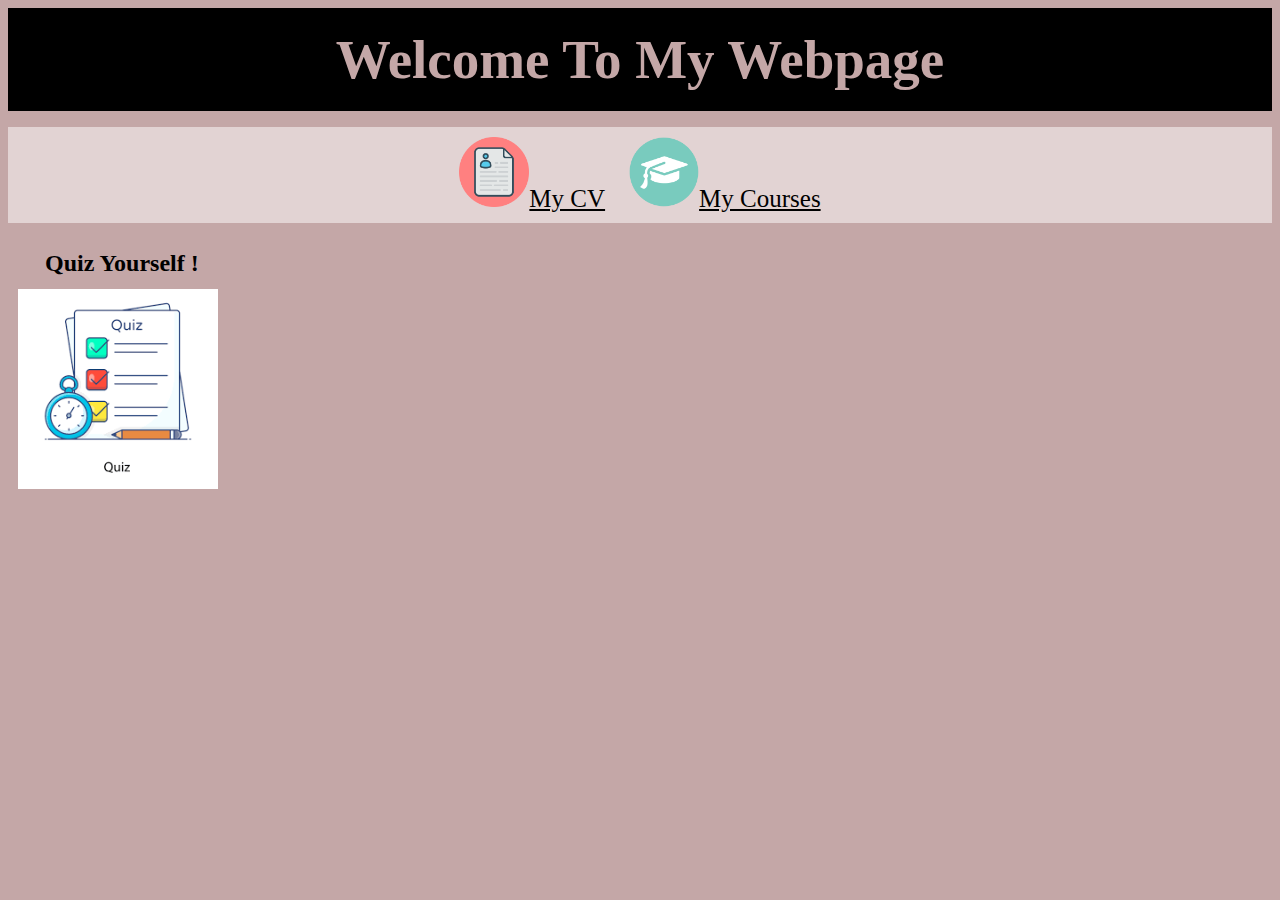
<file: index.html>
<!DOCTYPE html>
<html lang="en">
<head>
    <meta charset="UTF-8">
    <meta http-equiv="X-UA-Compatible" content="IE=edge">
    <meta name="viewport" content="width=device-width, initial-scale=1.0">
    <link rel="stylesheet" href="style.css">
    <link rel="icon" href="home.png">
    <title>Main</title>
</head>
<body>
    <header>
        <h1>Welcome To My Webpage</h1>
    </header>
    <!-- <h2>Click on the image or text below to be transfered to the following webpages</h2> -->
    <ul>
        <li><a href="cv.html" ><img src="cv3.png">My CV</a></li>
        <li><a href="course.html" ><img src="courses3.jpg">My Courses</a></li>
    </ul>
    <li><a href="quiz.html" target="_blank"><img id="quiz" src="quizImg.png"></a></li>
    <h2  style="position:absolute; top:230px; left:45px;">Quiz Yourself !</h2>
</body>
</html>
</file>
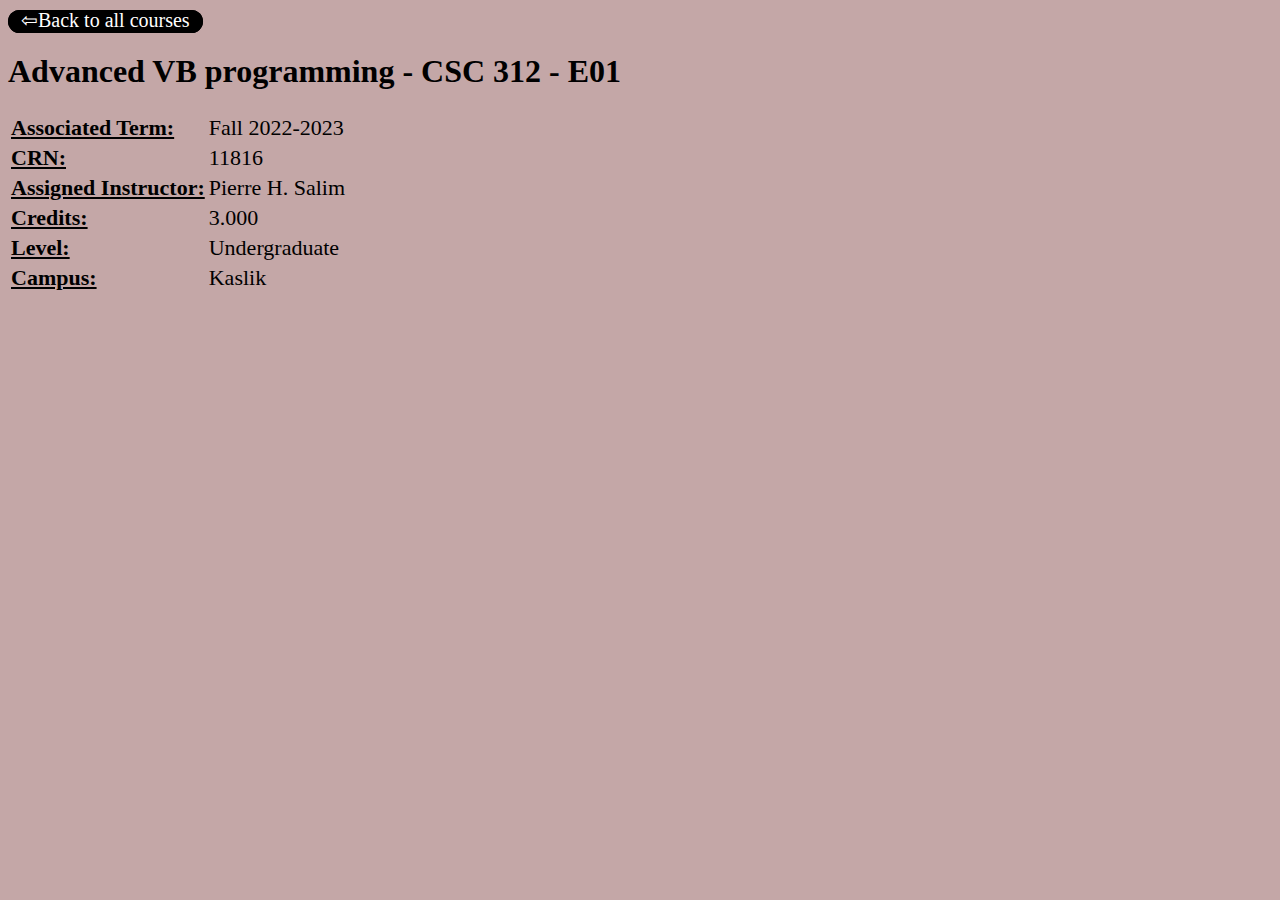
<file: class1.html>
<!DOCTYPE html>
<html lang="en">
<head>
    <meta charset="UTF-8">
    <meta http-equiv="X-UA-Compatible" content="IE=edge">
    <meta name="viewport" content="width=device-width, initial-scale=1.0">
    <link rel="icon" href="book.png">
    <title>CSC312</title>
    <style>
        body{
            background-color: #c4a7a7;
        }
        li{
            display: inline;
            padding: 0px 10px 0px 10px;
            border: 3px;
            border-color: black;
            border-radius: 20px;
            border-style: solid;
            background-color: black;
        }		
        a{
            color:white;
            font-size:20px;
            text-decoration: none;
        }
        td{
            font-size: 22px;
        }
    </style>
</head>
<body>
    <header>
        <li><a href="course.html"> ⇦Back to all courses</a></li>
    </header>
    <h1><b>Advanced VB programming - CSC 312 - E01</b></h1>
            <table>
                <tr>
                    <td align="left"><u><b>Associated Term:</b></u></td>
                    <td>Fall 2022-2023</td>
                </tr>
                <tr>
                    <td align="left"><u><b>CRN:</b></u></td>
                    <td>11816</td>
                </tr>
                <tr>
                    <td align="left"><u><b>Assigned Instructor:</b></u></td>
                    <td>Pierre H. Salim</td>
                </tr>
                <tr>
                    <td align="left"><u><b>Credits:</b></u></td>
                    <td>3.000</td>
                </tr>
                <tr>
                    <td align="left"><u><b>Level:</b></u></td>
                    <td>Undergraduate</td>
                </tr>
                <tr>
                    <td align="left"><u><b>Campus:</b></u></td>
                    <td>Kaslik</td>
                </tr>
            </table>
</body>
</html>
</file>
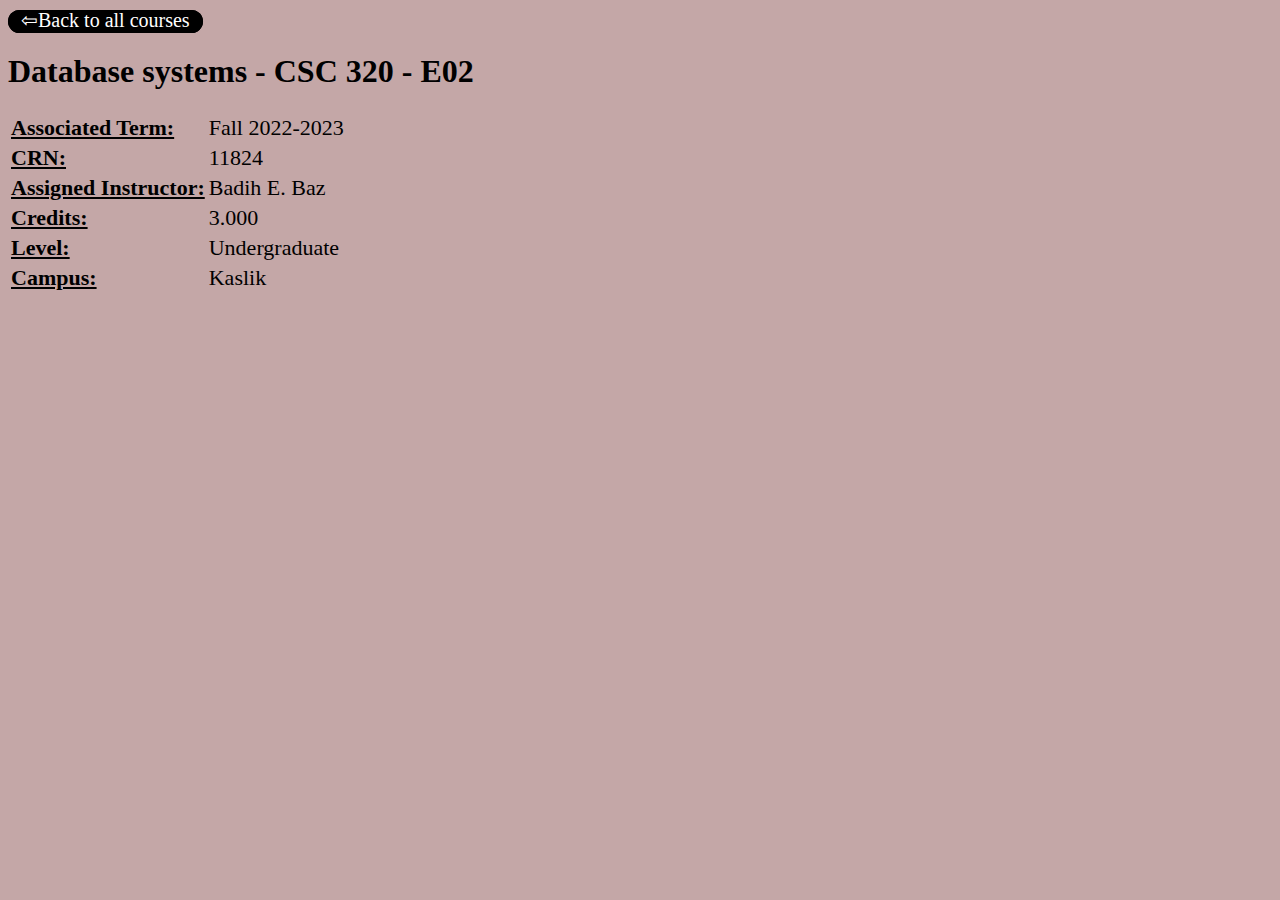
<file: class2.html>
<!DOCTYPE html>
<html lang="en">
<head>
    <meta charset="UTF-8">
    <meta http-equiv="X-UA-Compatible" content="IE=edge">
    <meta name="viewport" content="width=device-width, initial-scale=1.0">
    <link rel="icon" href="book.png">
    <title>CSC320</title>
    <style>
        body{
            background-color: #c4a7a7;
        }
        li{
            display: inline;
            padding: 0px 10px 0px 10px;
            border: 3px;
            border-color: black;
            border-radius: 20px;
            border-style: solid;
            background-color: black;
        }		
        a{
            color:white;
            font-size:20px;
            text-decoration: none;
        }
        td{
            font-size: 22px;
        }
    </style>
</head>
<body>
    <header>
        <li><a href="course.html"> ⇦Back to all courses</a></li>
    </header>
    <h1><b>Database systems - CSC 320 - E02</b></h1>
            <table>
                <tr>
                    <td align="left"><u><b>Associated Term:</b></u></td>
                    <td>Fall 2022-2023</td>
                </tr>
                <tr>
                    <td align="left"><u><b>CRN:</b></u></td>
                    <td>11824</td>
                </tr>
                <tr>
                    <td align="left"><u><b>Assigned Instructor:</b></u></td>
                    <td>Badih E. Baz</td>
                </tr>
                <tr>
                    <td align="left"><u><b>Credits:</b></u></td>
                    <td>3.000</td>
                </tr>
                <tr>
                    <td align="left"><u><b>Level:</b></u></td>
                    <td>Undergraduate</td>
                </tr>
                <tr>
                    <td align="left"><u><b>Campus:</b></u></td>
                    <td>Kaslik</td>
                </tr>
            </table>
</body>
</html>
</file>
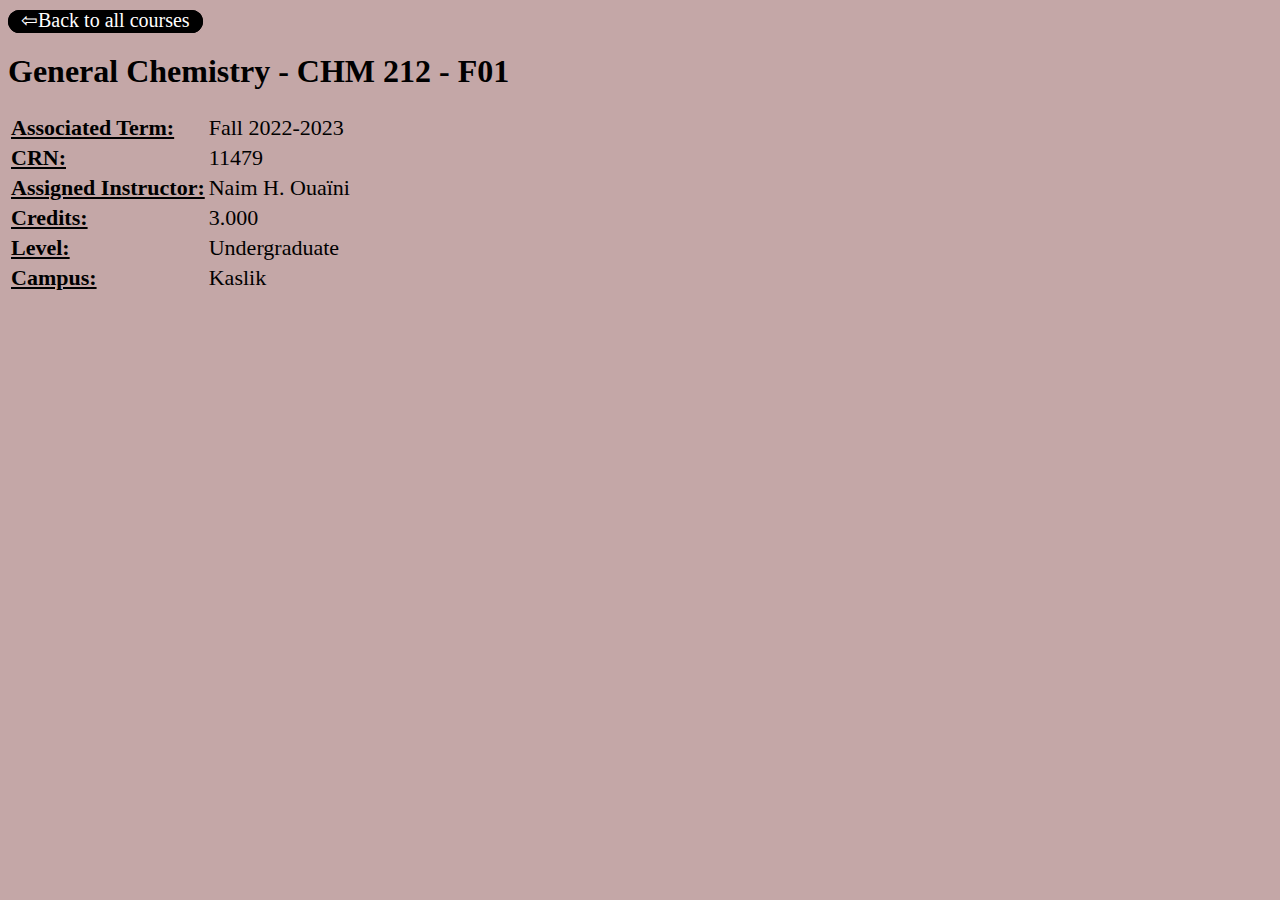
<file: class3.html>
<!DOCTYPE html>
<html lang="en">
<head>
    <meta charset="UTF-8">
    <meta http-equiv="X-UA-Compatible" content="IE=edge">
    <meta name="viewport" content="width=device-width, initial-scale=1.0">
    <link rel="icon" href="book.png">
    <title>CSC312</title>
    <style>
        body{
            background-color: #c4a7a7;
        }
        li{
            display: inline;
            padding: 0px 10px 0px 10px;
            border: 3px;
            border-color: black;
            border-radius: 20px;
            border-style: solid;
            background-color: black;
        }		
        a{
            color:white;
            font-size:20px;
            text-decoration: none;
        }
        td{
            font-size: 22px;
        }
    </style>
</head>
<body>
    <header>
        <li><a href="course.html"> ⇦Back to all courses</a></li>
    </header>
    <h1><b>General Chemistry - CHM 212 - F01</b></h1>
            <table>
                <tr>
                    <td align="left"><u><b>Associated Term:</b></u></td>
                    <td>Fall 2022-2023</td>
                </tr>
                <tr>
                    <td align="left"><u><b>CRN:</b></u></td>
                    <td>11479</td>
                </tr>
                <tr>
                    <td align="left"><u><b>Assigned Instructor:</b></u></td>
                    <td>Naim H. Ouaïni</td>
                </tr>
                <tr>
                    <td align="left"><u><b>Credits:</b></u></td>
                    <td>3.000</td>
                </tr>
                <tr>
                    <td align="left"><u><b>Level:</b></u></td>
                    <td>Undergraduate</td>
                </tr>
                <tr>
                    <td align="left"><u><b>Campus:</b></u></td>
                    <td>Kaslik</td>
                </tr>
            </table>
</body>
</html>
</file>
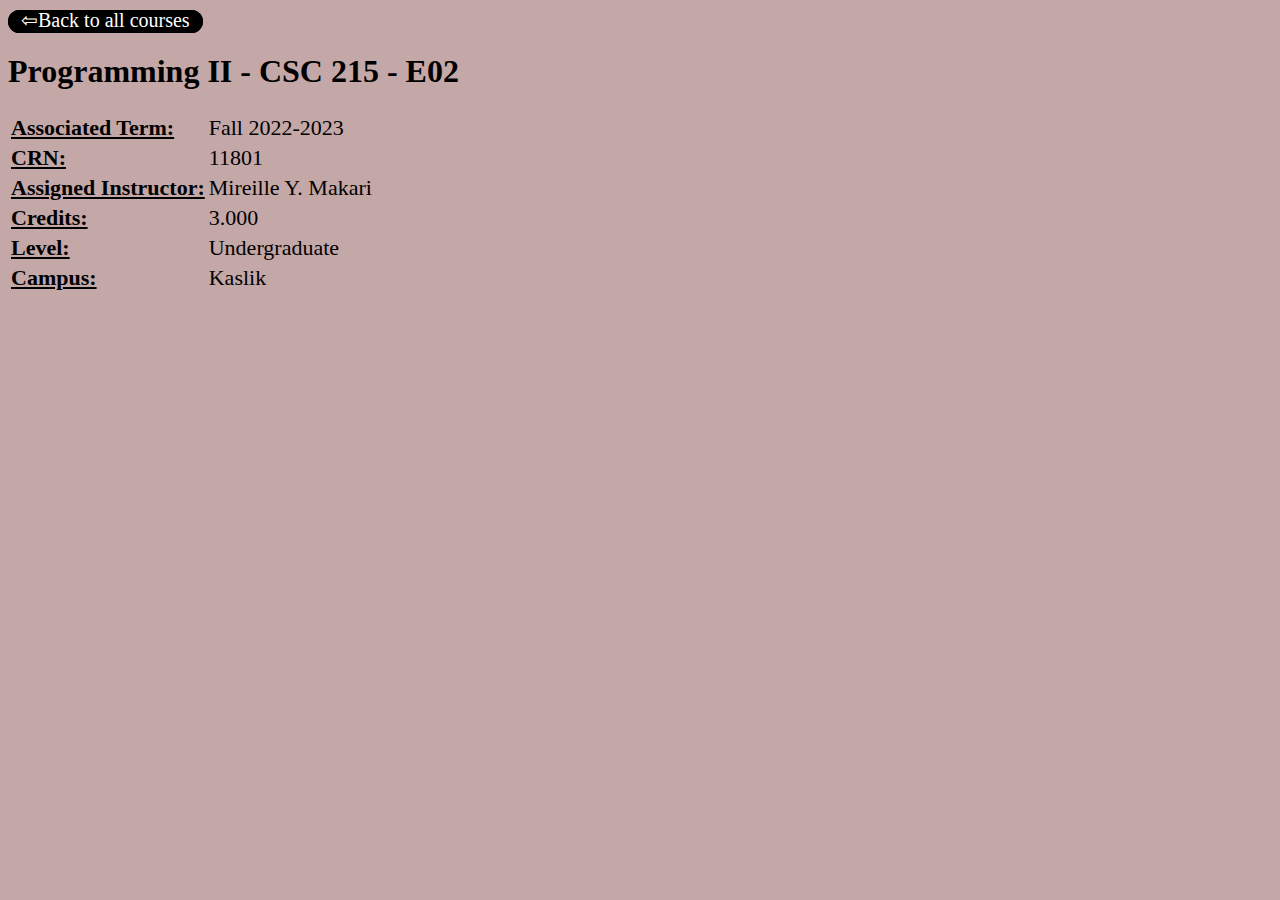
<file: class4.html>
<!DOCTYPE html>
<html lang="en">
<head>
    <meta charset="UTF-8">
    <meta http-equiv="X-UA-Compatible" content="IE=edge">
    <meta name="viewport" content="width=device-width, initial-scale=1.0">
    <link rel="icon" href="book.png">
    <title>CSC312</title>
    <style>
        body{
            background-color: #c4a7a7;
        }
        li{
            display: inline;
            padding: 0px 10px 0px 10px;
            border: 3px;
            border-color: black;
            border-radius: 20px;
            border-style: solid;
            background-color: black;
        }		
        a{
            color:white;
            font-size:20px;
            text-decoration: none;
        }
        td{
            font-size: 22px;
        }
    </style>
</head>
<body>
    <header>
        <li><a href="course.html"> ⇦Back to all courses</a></li>
    </header>
    <h1><b>Programming II - CSC 215 - E02</b></h1>
            <table>
                <tr>
                    <td align="left"><u><b>Associated Term:</b></u></td>
                    <td>Fall 2022-2023</td>
                </tr>
                <tr>
                    <td align="left"><u><b>CRN:</b></u></td>
                    <td>11801</td>
                </tr>
                <tr>
                    <td align="left"><u><b>Assigned Instructor:</b></u></td>
                    <td>Mireille Y. Makari</td>
                </tr>
                <tr>
                    <td align="left"><u><b>Credits:</b></u></td>
                    <td>3.000</td>
                </tr>
                <tr>
                    <td align="left"><u><b>Level:</b></u></td>
                    <td>Undergraduate</td>
                </tr>
                <tr>
                    <td align="left"><u><b>Campus:</b></u></td>
                    <td>Kaslik</td>
                </tr>
            </table>
</body>
</html>
</file>
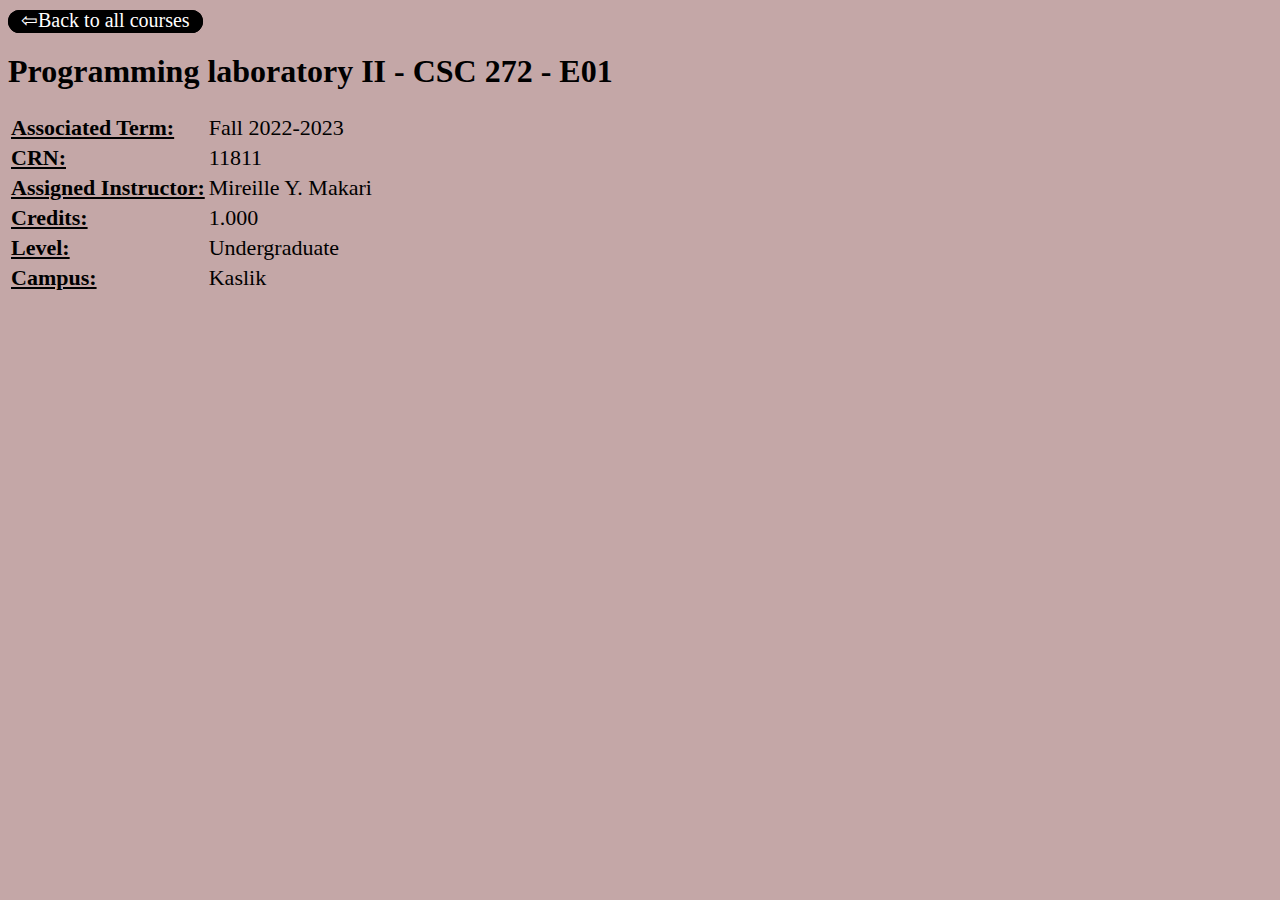
<file: class5.html>
<!DOCTYPE html>
<html lang="en">
<head>
    <meta charset="UTF-8">
    <meta http-equiv="X-UA-Compatible" content="IE=edge">
    <meta name="viewport" content="width=device-width, initial-scale=1.0">
    <link rel="icon" href="book.png">
    <title>CSC312</title>
    <style>
        body{
            background-color: #c4a7a7;
        }
        li{
            display: inline;
            padding: 0px 10px 0px 10px;
            border: 3px;
            border-color: black;
            border-radius: 20px;
            border-style: solid;
            background-color: black;
        }		
        a{
            color:white;
            font-size:20px;
            text-decoration: none;
        }
        td{
            font-size: 22px;
        }
    </style>
</head>
<body>
    <header>
        <li><a href="course.html"> ⇦Back to all courses</a></li>
    </header>
    <h1><b>Programming laboratory II - CSC 272 - E01</b></h1>
            <table>
                <tr>
                    <td align="left"><u><b>Associated Term:</b></u></td>
                    <td>Fall 2022-2023</td>
                </tr>
                <tr>
                    <td align="left"><u><b>CRN:</b></u></td>
                    <td>11811</td>
                </tr>
                <tr>
                    <td align="left"><u><b>Assigned Instructor:</b></u></td>
                    <td>Mireille Y. Makari</td>
                </tr>
                <tr>
                    <td align="left"><u><b>Credits:</b></u></td>
                    <td>1.000</td>
                </tr>
                <tr>
                    <td align="left"><u><b>Level:</b></u></td>
                    <td>Undergraduate</td>
                </tr>
                <tr>
                    <td align="left"><u><b>Campus:</b></u></td>
                    <td>Kaslik</td>
                </tr>
            </table>
</body>
</html>
</file>
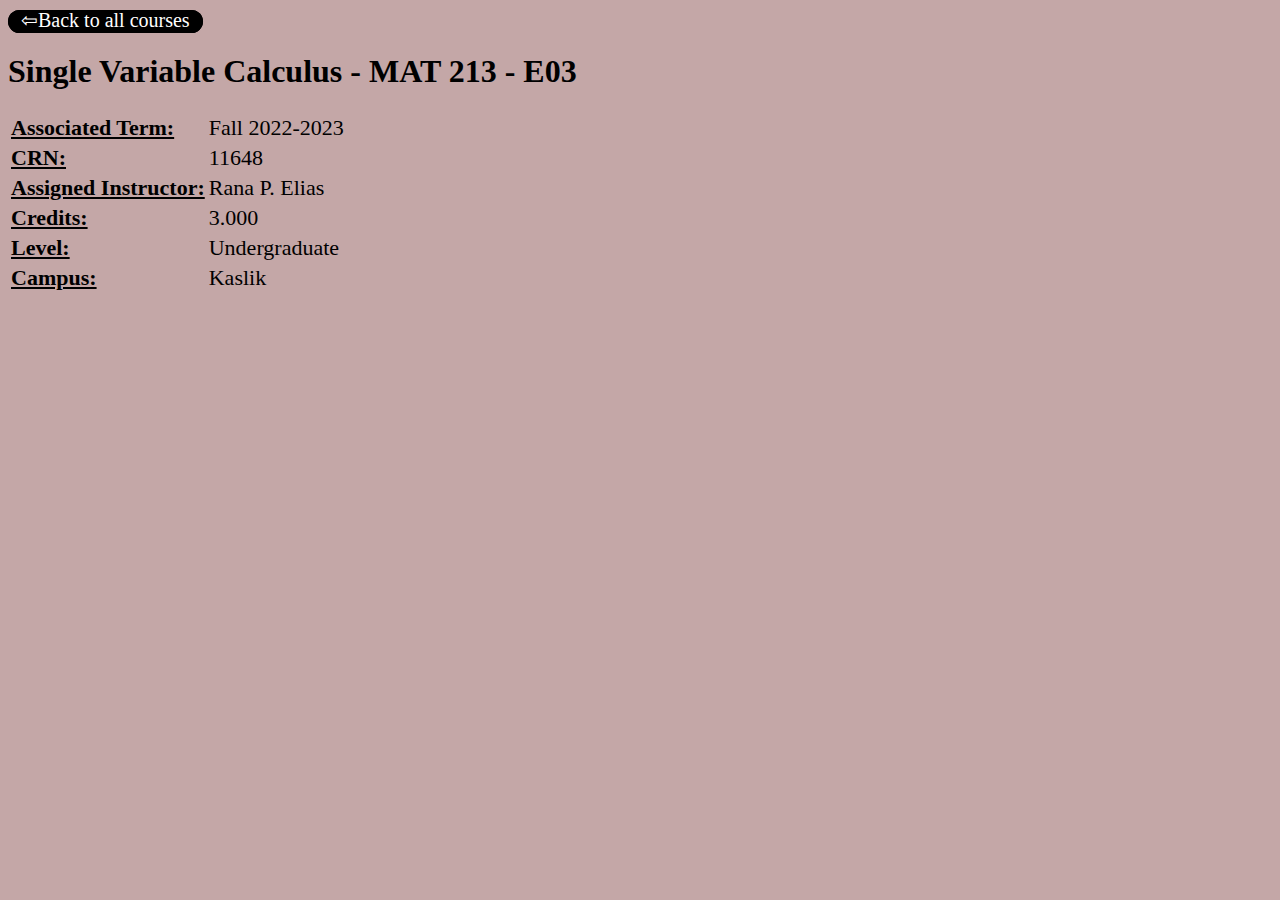
<file: class6.html>
<!DOCTYPE html>
<html lang="en">
<head>
    <meta charset="UTF-8">
    <meta http-equiv="X-UA-Compatible" content="IE=edge">
    <meta name="viewport" content="width=device-width, initial-scale=1.0">
    <link rel="icon" href="book.png">
    <title>CSC312</title>
    <style>
        body{
            background-color: #c4a7a7;
        }
        li{
            display: inline;
            padding: 0px 10px 0px 10px;
            border: 3px;
            border-color: black;
            border-radius: 20px;
            border-style: solid;
            background-color: black;
        }		
        a{
            color:white;
            font-size:20px;
            text-decoration: none;
        }
        td{
            font-size: 22px;
        }
    </style>
</head>
<body>
    <header>
        <li><a href="course.html"> ⇦Back to all courses</a></li>
    </header>
    <h1><b>Single Variable Calculus - MAT 213 - E03</b></h1>
            <table>
                <tr>
                    <td align="left"><u><b>Associated Term:</b></u></td>
                    <td>Fall 2022-2023</td>
                </tr>
                <tr>
                    <td align="left"><u><b>CRN:</b></u></td>
                    <td>11648</td>
                </tr>
                <tr>
                    <td align="left"><u><b>Assigned Instructor:</b></u></td>
                    <td>Rana P. Elias</td>
                </tr>
                <tr>
                    <td align="left"><u><b>Credits:</b></u></td>
                    <td>3.000</td>
                </tr>
                <tr>
                    <td align="left"><u><b>Level:</b></u></td>
                    <td>Undergraduate</td>
                </tr>
                <tr>
                    <td align="left"><u><b>Campus:</b></u></td>
                    <td>Kaslik</td>
                </tr>
            </table>
</body>
</html>
</file>
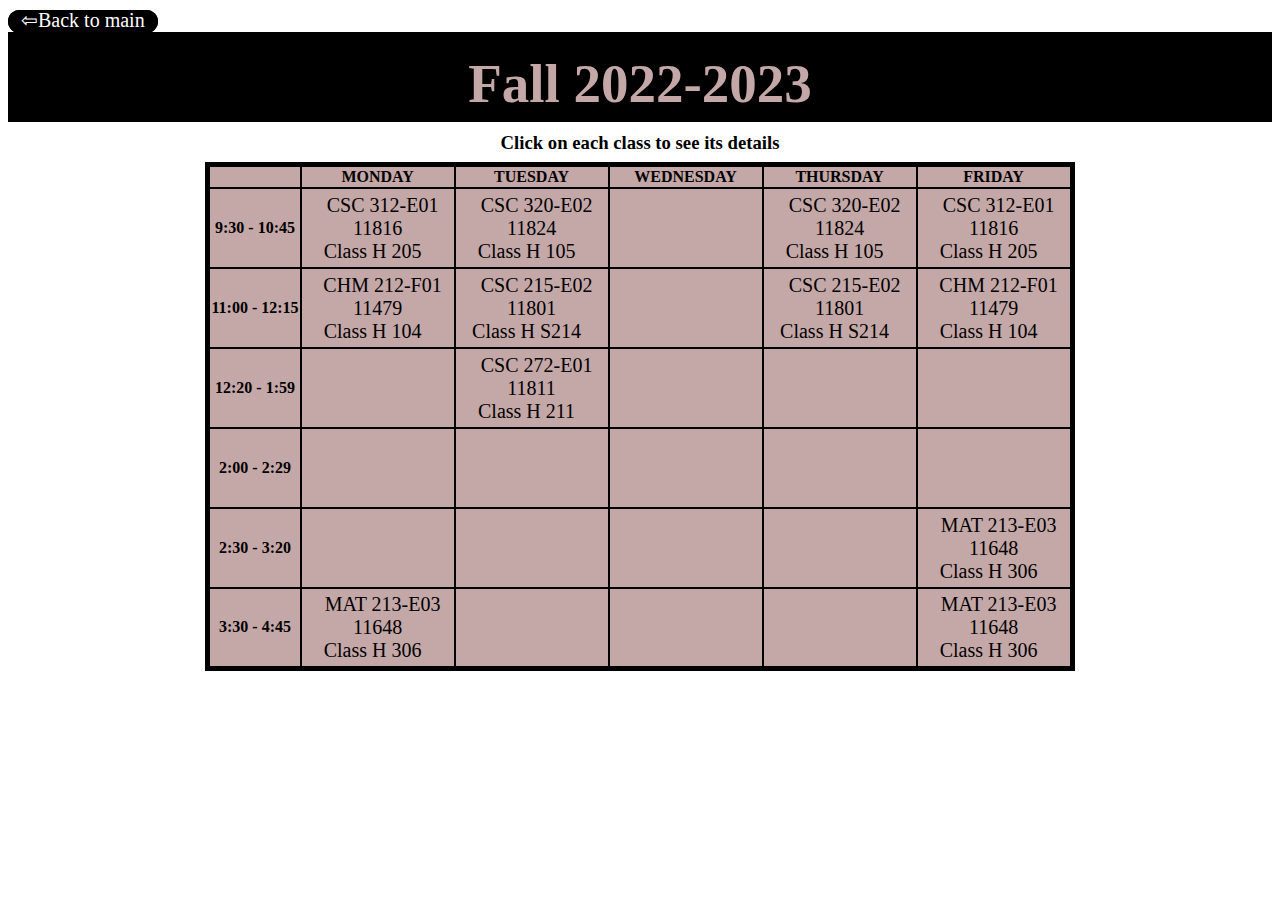
<file: course.html>
<!DOCTYPE html>
<html>
<head>
    <meta charset="UTF-8">
    <meta http-equiv="X-UA-Compatible" content="IE=edge">
    <meta name="viewport" content="width=device-width, initial-scale=1.0">
    <link rel="stylesheet" href="courseStyle.css">
    <link rel="icon" href="courses3.jpg">
    <title>Courses</title>
</head>
<body>
   <li id="back"><a id="back" href="index.html"> ⇦Back to main</a></li>
    <header>
        <h1>Fall 2022-2023</h1>
        <h3>Click on each class to see its details</h3>
    </header>
    <table align="center">
        <tr> 
           <th></th>
           <th>MONDAY</th>
           <th>TUESDAY</th>
           <th>WEDNESDAY</th>
           <th>THURSDAY</th>
           <th>FRIDAY</th>
         </tr>
         <tr class="row">
           <th>9:30 - 10:45</th>
           <ul>
           <td><li><a href="class1.html">CSC 312-E01<br>11816<br>Class H 205</a></li></td>
           <td><li><a href="class2.html">CSC 320-E02<br>11824<br>Class H 105</a></li></td>
           <td></td>
           <td><li><a href="class2.html">CSC 320-E02<br>11824<br>Class H 105</a></li></td>
           <td><li><a href="class1.html">CSC 312-E01<br>11816<br>Class H 205</a></li></td>
           </ul>
         </tr>
         <tr class="row"> 
           <th>11:00 - 12:15</th>
           <td><li><a href="class3.html">CHM 212-F01<br>11479<br>Class H 104</a></li></td>
           <td><li><a href="class4.html">CSC 215-E02<br>11801<br>Class H S214</a></li></td>
           <td></td>
           <td><li><a href="class4.html">CSC 215-E02<br>11801<br>Class H S214</a></li></td>
           <td><li><a href="class3.html">CHM 212-F01<br>11479<br>Class H 104</a></li></td>
        </tr>
        <tr class="row"> 
           <th>12:20 - 1:59</th>
           <td></td>
           <td><li><a href="class5.html">CSC 272-E01<br>11811<br>Class H 211</a></li></td>
           <td></td>
           <td></td>
           <td></td>
        </tr>
        <tr class="row"> 
            <th>2:00 - 2:29</th>
            <td></td>
            <td></td>
            <td></td>
            <td></td>
            <td></td>
         </tr>
         <tr class="row"> 
            <th>2:30 - 3:20</th>
            <td></td>
            <td></td>
            <td></td>
            <td></td>
            <td><li><a href="class6.html">MAT 213-E03<br>11648<br>Class H 306</a></li></td>
         </tr>
         <tr class="row"> 
            <th>3:30 - 4:45</th>
            <td><li><a href="class6.html">MAT 213-E03<br>11648<br>Class H 306</a></li></td>
            <td></td>
            <td></td>
            <td></td>
            <td><li><a href="class6.html">MAT 213-E03<br>11648<br>Class H 306</a></li></td>
         </tr>
       </table>
</body>
</html>
</file>
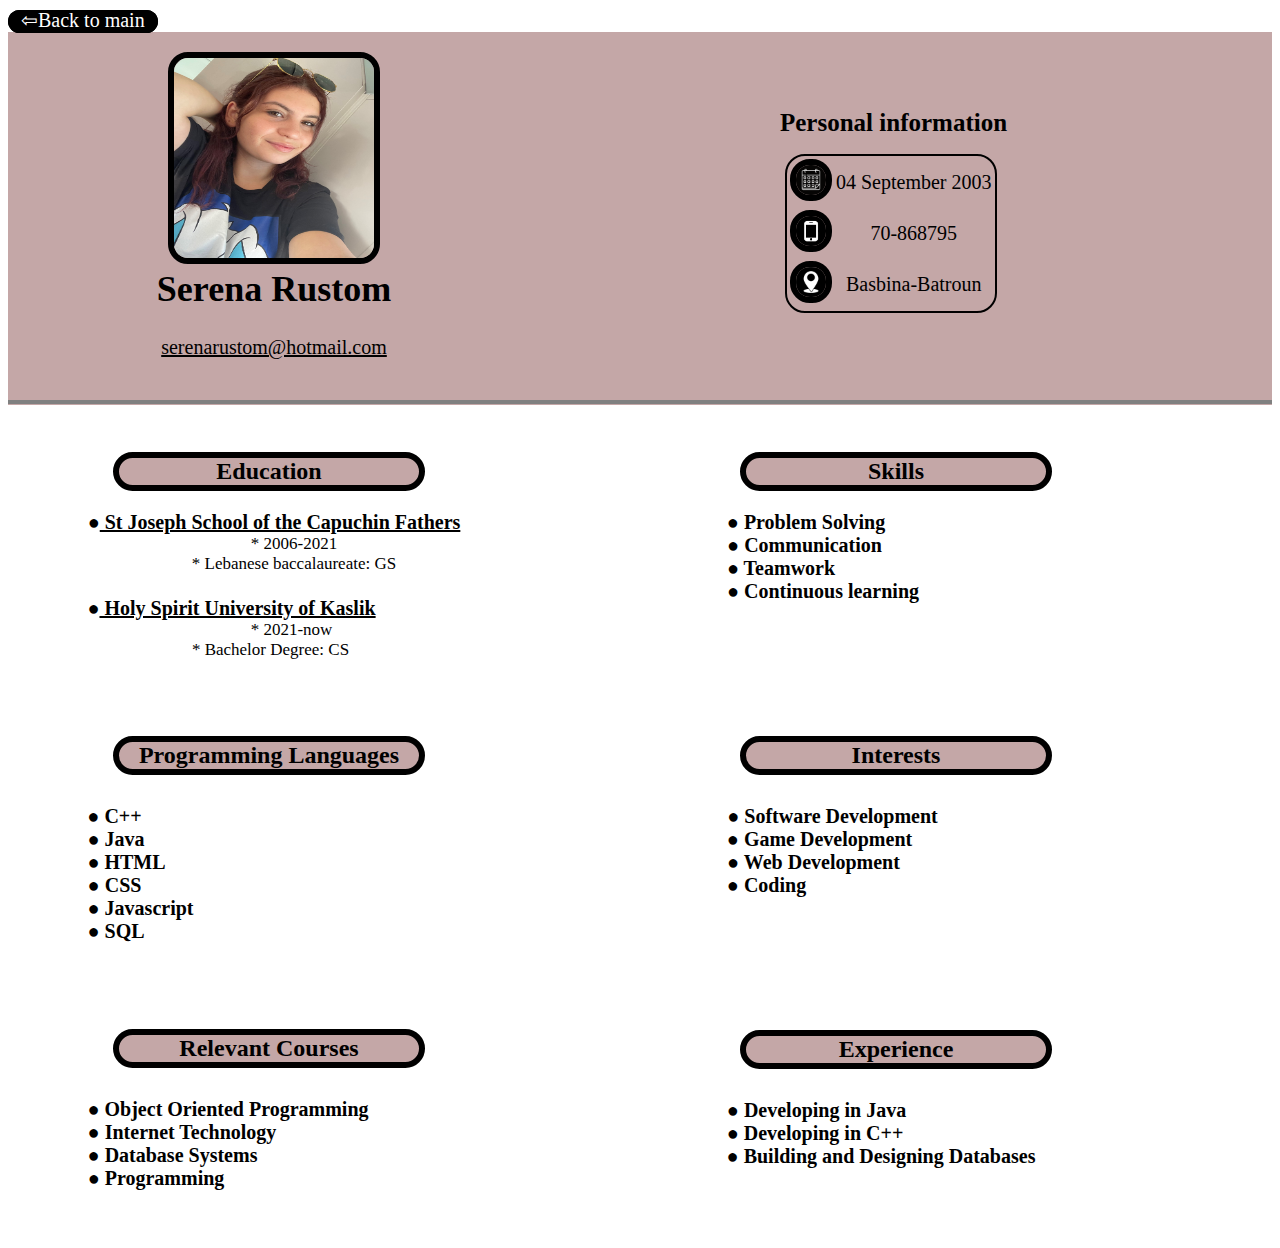
<file: cv.html>
<!DOCTYPE html>
<html lang="en">
<head>
    <meta charset="UTF-8">
    <meta http-equiv="X-UA-Compatible" content="IE=edge">
    <meta name="viewport" content="width=device-width, initial-scale=1.0">
    <link rel="stylesheet" href="cvStyle.css">
    <link rel="icon" href="cv3.png">
    <title>CV</title>
</head>
<body>
    <li id="back"><a href="index.html"> ⇦Back to main</a></li>
    <header>
        <div class="header-left">
            <img id="profile" src="Serena2.jpg">
            <h1 id="name">Serena Rustom</h1>
            <ul>
                <li id="mail"><a href="mailto:serenarustom@hotmail.com">serenarustom@hotmail.com</a></li>
            </ul>
        </div>
        <div class="header-right">
            <h1 id="PI"><b>Personal information</b></h1>
            <table class="header-table">
                <tr>
                    <td align="center"><img id="date" src="date.png"></td>
                    <td>04 September 2003</td>
                </tr>
                <tr>
                    <td align="center"><img id="phone" src="phone.jpg"></td>
                    <td>70-868795</td>
                </tr>
                <tr>
                    <td align="center"><img id="address" src="address.jpg"></td>
                    <td>Basbina-Batroun</td>
                </tr>
            </table>
        </div>  
    </header>
    <hr style="border-color: black; border: 2px; border-style: solid;margin-top: -5px;">
    <main>
        <div class="left">
            <h2>Education</h2>
            <dl class="l-info" style="font-size: 20px;">
                    <dt><b>●<a href="https://www.facebook.com/profile.php?id=100057641761457" target="_blank"> St Joseph School of the Capuchin Fathers</a></b></dt>
                    <dd>* 2006-2021</dd><dd>* Lebanese baccalaureate: GS</dd>
                    <br>
                    <dt style="margin-right: 85px;"><b>●<a href="https://www.usek.edu.lb/en/home" target="_blank"> Holy Spirit University of Kaslik</a></b></dt>
                    <dd style="margin-right: 5px;">* 2021-now</dd><dd style="margin-right: 47px;">* Bachelor Degree: CS</dd>
            </dl>
            <br><br>
            <h2>Programming Languages</h2>
            <ul class="l-info" style="font-size: 20px;">
                    <li style="margin-right: 319px;"><b>● C++</b></li>
                    <br>
                    <li style="margin-right: 316px;"><b>● Java</b></li>
                    <br>
                    <li style="margin-right: 295px;"><b>● HTML</b></li>
                    <br>
                    <li style="margin-right: 319px;"><b>● CSS</b></li>
                    <br>
                    <li style="margin-right: 267px;"><b>● Javascript</b></li>
                    <br>
                    <li style="margin-right: 316px;"><b>● SQL</b></li>
            </ul>
            <br><br>
            <h2>Relevant Courses</h2>
            <ul class="l-info" style="font-size: 20px;">
                    <li style="margin-right: 92px;"><b>● Object Oriented Programming</b></li>
                    <br>
                    <li style="margin-right: 184px;"><b>● Internet Technology</b></li>
                    <br>
                    <li style="margin-right: 203px;"><b>● Database Systems</b></li>
                    <br>
                    <li style="margin-right: 236px;"><b>● Programming</b></li>
            </ul>
        </div>
        <!--<div class="vl"></div>-->
        <div class="right">
            <h2>Skills</h2>
            <ul class="r-info" style="font-size: 20px; margin-top: -10px; margin-bottom: 67px;">
                <li><b>● Problem Solving</b></li>
                <br>
                <li style="margin-right: 3px;"><b>● Communication</b></li>
                <br>
                <li style="margin-right: 50px;"><b>● Teamwork</b></li>
                <br>
                <li style="margin-right: -34px;"><b>● Continuous learning</b></li>
                <br>
            </ul>
            <br><br>
            <h2>Interests</h2>
            <ul class="r-info" style="font-size: 20px; margin-bottom: 67px;">
                <li style="margin-right: -53px;"><b>● Software Development</b></li>
                <br>
                <li style="margin-right: -27px;"><b>● Game Development</b></li>
                <br>
                <li style="margin-right: -15px;"><b>● Web Development</b></li>
                <br>
                <li style="margin-right: 79px;"><b>● Coding</b></li>
                <br>
            </ul>
            <br><br>
            <h2>Experience</h2>
            <ul class="r-info" style="font-size: 20px; margin-top: 10px;">
                <li style="margin-right: -21px;"><b>● Developing in Java</b></li>
                <br>
                <li style="margin-right: -18px;"><b>● Developing in C++</b></li>
                <br>
                <li style="margin-right: -150px;"><b>● Building and Designing Databases</b></li>
            </ul>
        </div>
    </main>
</body>
</html>
</file>
<file: style.css>
ul{
    padding: 10px;
    background-color: rgba(255, 255, 255, 0.5);
    text-align: center;
}
li{
    display: inline;
    padding: 0px 10px 0px 10px;
}		
a{
    color:black;
    font-size:25px;
}
body {
    background-color: #c4a7a7;
}
header {
    background-color:black;
    padding: 20px; 
    text-align: center;
}
h1{
    color:#c4a7a7;
    font-size: 55px;
} 
img{
    height: 70px;
    width: 70px;
}
h2{
    text-align: center;

}

 h1 {
    overflow: hidden; 
    white-space: nowrap;
    margin: 0 auto; 
    animation: 
      typing 5s steps(40, end),
      blinking .75s step-end infinite;
  }
  @keyframes typing {
    from { width: 0 }
    to { width: 100% }
  }
  
  @keyframes blinking {
    50% { border-color: transparent; }
  }
  #quiz{
    width:200px;
    height: 200px;
    margin-top: 50px;
  }
</file>
<file: courseStyle.css>
.row{
    height: 80px;
}
td{
    width: 150px;
    text-align: center;
}
td,th{
    border-width: 2px;
}
table{
    background-color: #c4a7a7;
    border-width: 5px;
}
table,th,td{ 
    border-color: black;
    border-style:solid;
    border-collapse: collapse;
    margin-top: 40px;
}
header {
    background-color:black;
    padding: 20px; 
    text-align: center;
    height: 50px;
}
h1{
    margin-top: 0;
    color:#c4a7a7;
    font-size: 55px;
}
h3{
    margin-top: -20px; 
}
ul{
    text-decoration: none;
}
li{
    display: inline;
    padding: 0px 10px 0px 10px;	
}
a{
    color:black;
    font-size:20px;
    text-decoration: none;
}
li#back{
    display: inline;
    padding: 0px 10px 0px 10px;
    border: 3px;
    border-color: black;
    border-radius: 20px;
    border-style: solid;
    background-color: black;
  }
  a#back{
    color:white;
    font-size:20px;
    text-decoration: none;
  } 
  a:hover{
    color: white;
  }
</file>
<file: cvStyle.css>
header {
    background-color: #c4a7a7;
    padding: 20px;
    text-align: center;
    display: flex;
  }
  #name {
    margin: 0;
    font-size: 36px;
    color: black;
  }
  
  p {
    margin: 0;
    font-size: 18px;
  }
  
  #profile {
    width: 200px;
    height: 200px;
  }
  ul{
    padding: 10px;
    }
    li{
    display: inline;
    padding: 0px 10px 0px 10px;
    }		
    a{
    color:black;
    font-size:20px;
    }
  #profile,#name,#mail{
    margin-left: -120px;
  }
  .header-left,.header-right,.right,.left{
    flex: 50%;
  }
  .left{
    margin-left: 80px;
  }
  .right{
    margin-right: 80px;
  }
  .header-table{
    border: 2px;
    border-color: black;
    border-radius: 20px;
    border-style: solid;
    font-size: 20px;
    color: black;
    margin-left: 145px;
  }
  .header-right{
    margin-top: 40px;
  }
  #PI{
    font-size: 25px;
    color: black;
    margin-left: 140px;
    text-align: left;
  }
  #phone,#date,#address{
    width: 30px;
    height: 30px;
  }
  #profile,#phone,#date,#address {
    border: 6px;
    border-color: black;
    border-radius: 20px;
    border-style: solid;
  }
  main{
    padding: 20px;
    text-align: center;
    display: flex;
  }
  li#back{
    display: inline;
    padding: 0px 10px 0px 10px;
    border: 3px;
    border-color: black;
    border-radius: 20px;
    border-style: solid;
    background-color: black;
  }
  #back a{
    color:white;
    font-size:20px;
    text-decoration: none;
  } 
  .left h2,.l-info{
    margin-left: -200px;
  }
  .left h2{
    border: 6px;
    border-color: black;
    border-radius: 20px;
    border-style: solid;
    width: 300px;
    text-align: center;
    margin-left: 5px;
    background-color: #c4a7a7;
  }
  dd{
    font-size: 17px;
  }
  .right h2{
    border: 6px;
    border-color: black;
    border-radius: 20px;
    border-style: solid;
    width: 300px;
    text-align: center;
    margin-left: 100px;
    background-color: #c4a7a7;
  }
  .r-info{
    margin-left: -200px;
  }
  /*.vl {
    border: solid black;
    height: 500px;
    position: absolute;
    left: 50%;
    margin-left: -3px;
    margin-top: -30px;
  }*/
</file>
